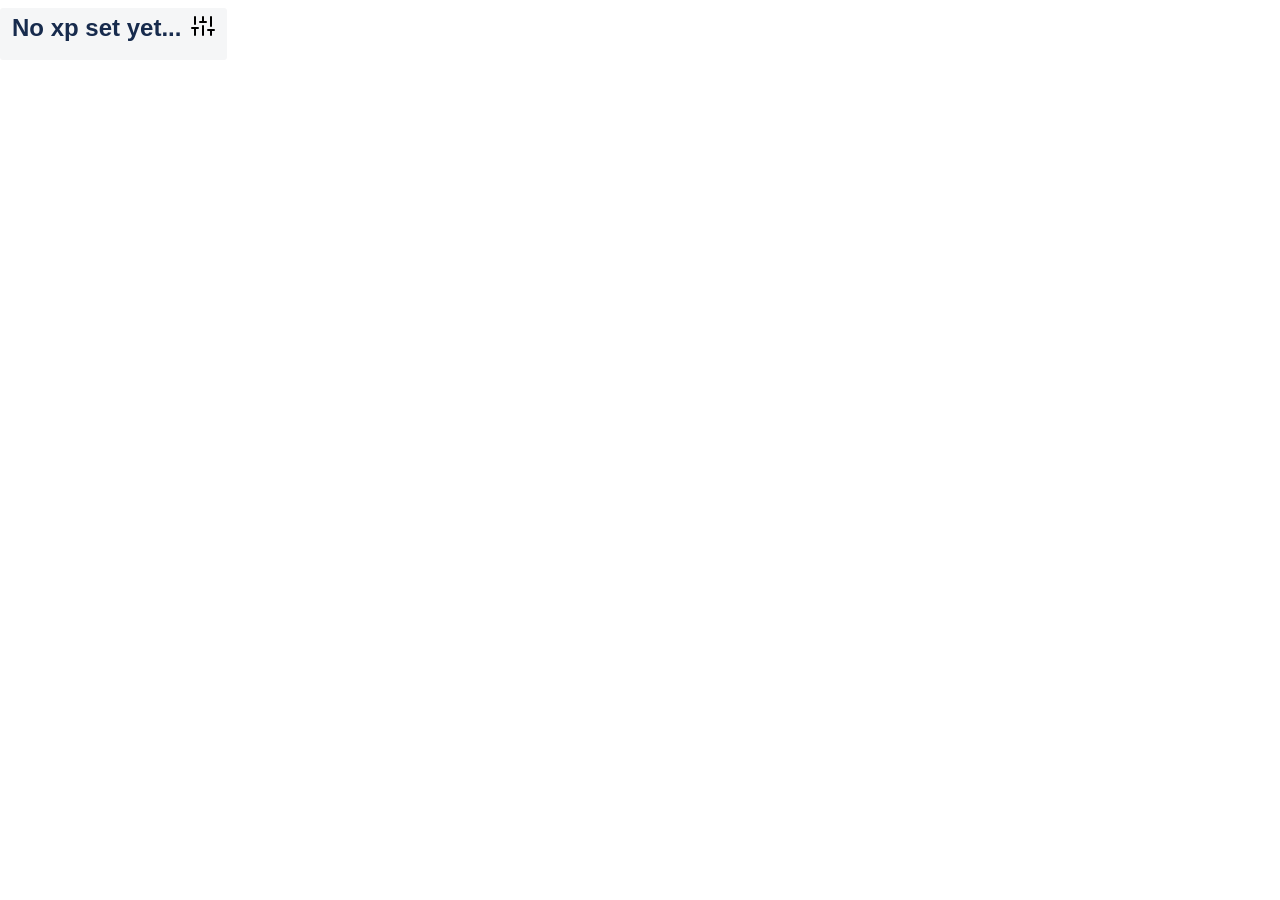
<file: back-section.html>
<body>
    <link rel="stylesheet" href="styles.css">
    <!-- <link rel="stylesheet" href="https://p.trellocdn.com/power-up.css" /> -->
    
    <button id="button" style="display: flex; gap: 10px;">
        <h1 id="xp_count">No xp set yet...</h1>
        <img id="back-section-icon" src="sliders.svg" alt="setting">
    </button>
    
    <script src="https://p.trellocdn.com/power-up.min.js"></script>
    <script>
        const xp_count = document.getElementById("xp_count");

        const t = window.TrelloPowerUp.iframe();

        async function xpGet() {
            let xp = await t.get("card", "shared", "xp", "No xp set yet...");
            xp_count.textContent = xp + ((xp!="No xp set yet...") ? "xp" : "");
        };

        document.getElementById("button").addEventListener("click", function (e) {
            t.popup({
                title: "XP einstellen",
                url: "./slider.html",
                height: 120,
                mouseEvent: e
            });
        });

        xpGet();

        setInterval(xpGet, 500);

    </script>
</body>
</file>
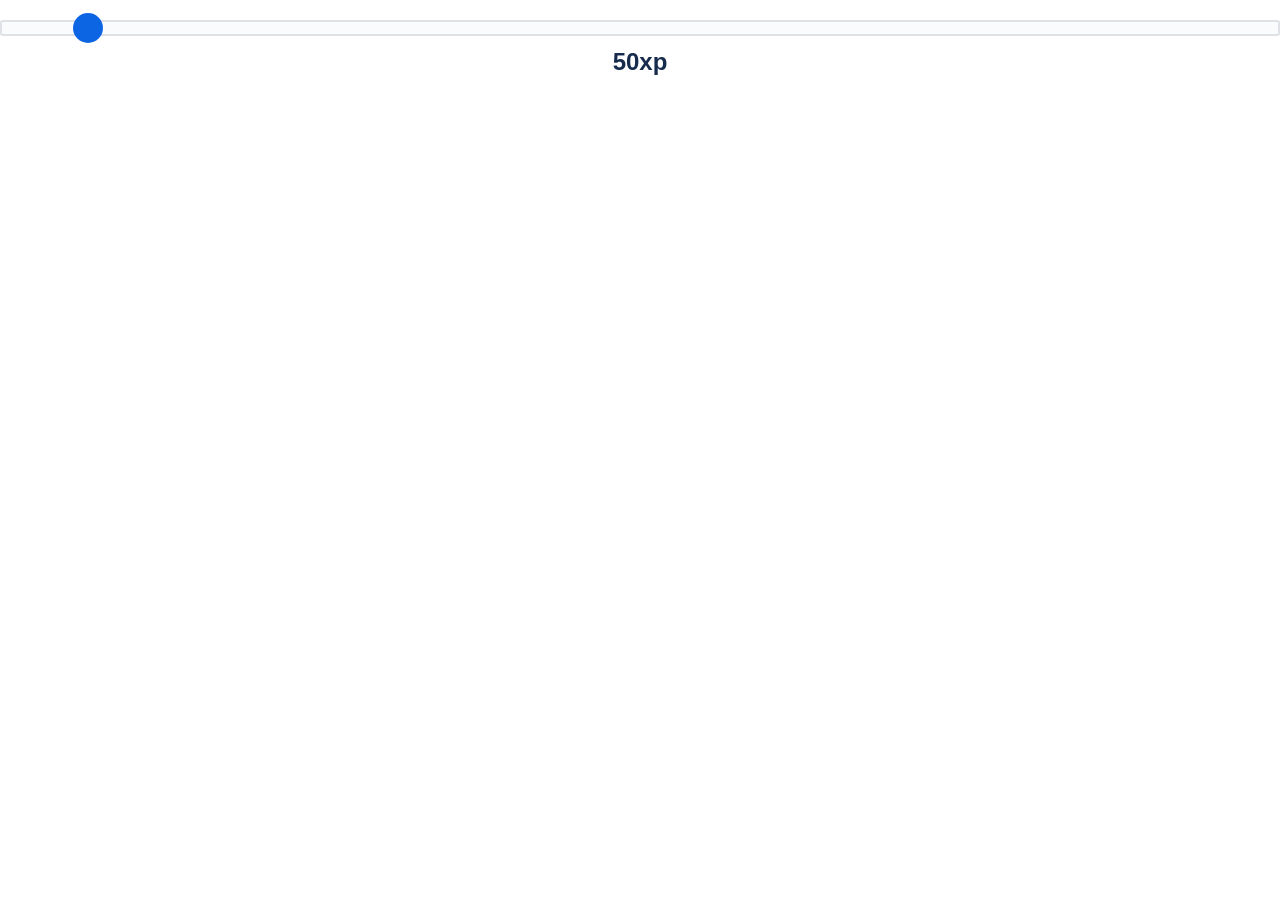
<file: slider.html>
<body>
    <input type="range" class="slider" id="slider" min="0" max="1000" value="50" step="50">
    <div id="content">
        <h1 id="xp_count">50xp</h1>
    </div>
</body>

<link rel="stylesheet" href="styles.css">
<!-- <link rel="stylesheet" href="https://p.trellocdn.com/power-up.css" /> -->
<script src="https://p.trellocdn.com/power-up.min.js"></script>
<script>
const t = window.TrelloPowerUp.iframe();

const slider = document.getElementById("slider");
const xp_count = document.getElementById("xp_count");

async function xpGet() {
            let xp = await t.get("card", "shared", "xp", "No xp set yet...");
            xp_count.textContent = xp + ((xp!="No xp set yet...") ? "xp" : "");
            slider.value = xp;
};

xpGet();

slider.oninput = async () => {
    xp_count.textContent = slider.value + "xp";

    await t.set("card", "shared", "xp", slider.value);
};
</script>
</file>
<file: styles.css>
/* body {
    margin: 16px;
    font-family: system-ui, sans-serif;
    background: #ffffff;
    font-size: 2em;
}
*/
#content {
    width: 100%;
    display: flex;
    justify-content: center;
    align-items: center;
}

#back-section-icon {
  display:inline-block;
}
/*

.header {
    display: flex;
    justify-content: space-between;
    margin-bottom: 10px;
    font-size: 14px;
    font-weight: 600;
}

#value {
    display: block;
    color: #0C66E4;
    text-align: center;
    padding: 3px;
    background-color: lightgrey;
    border-radius: 3px;
}
*/

.slider {
    width: 100%;
    height: 16px;
    margin-top: 20px;
    margin-bottom: 20px;
}



.slider::-webkit-slider-thumb {
    -webkit-appearance: none;
    width: 30px;
    height: 30px;
    border-radius: 50%;
    background: #0C66E4;
    cursor: pointer;
}

.slider::-moz-range-thumb {
    width: 30px;
    height: 30px;
    border-radius: 50%;
    background: #0C66E4;
    cursor: pointer;
}


@charset "UTF-8";
/*! normalize.css v8.0.1 | MIT License | github.com/necolas/normalize.css */

/* Document
   ========================================================================== */

/**
 * 1. Correct the line height in all browsers.
 * 2. Prevent adjustments of font size after orientation changes in iOS.
 */

html {
  line-height: 1.15; /* 1 */
  -webkit-text-size-adjust: 100%; /* 2 */
}

/* Sections
   ========================================================================== */

/**
 * Remove the margin in all browsers.
 */

body {
  margin: 0;
}

/**
 * Render the `main` element consistently in IE.
 */

main {
  display: block;
}

/**
 * Correct the font size and margin on `h1` elements within `section` and
 * `article` contexts in Chrome, Firefox, and Safari.
 */

h1 {
  font-size: 2em;
  margin: 0.67em 0;
}

/* Grouping content
   ========================================================================== */

/**
 * 1. Add the correct box sizing in Firefox.
 * 2. Show the overflow in Edge and IE.
 */

hr {
  box-sizing: content-box; /* 1 */
  height: 0; /* 1 */
  overflow: visible; /* 2 */
}

/**
 * 1. Correct the inheritance and scaling of font size in all browsers.
 * 2. Correct the odd `em` font sizing in all browsers.
 */

pre {
  font-family: monospace, monospace; /* 1 */
  font-size: 1em; /* 2 */
}

/* Text-level semantics
   ========================================================================== */

/**
 * Remove the gray background on active links in IE 10.
 */

a {
  background-color: transparent;
}

/**
 * 1. Remove the bottom border in Chrome 57-
 * 2. Add the correct text decoration in Chrome, Edge, IE, Opera, and Safari.
 */

abbr[title] {
  border-bottom: none; /* 1 */
  text-decoration: underline; /* 2 */
  text-decoration: underline dotted; /* 2 */
}

/**
 * Add the correct font weight in Chrome, Edge, and Safari.
 */

b,
strong {
  font-weight: bolder;
}

/**
 * 1. Correct the inheritance and scaling of font size in all browsers.
 * 2. Correct the odd `em` font sizing in all browsers.
 */

code,
kbd,
samp {
  font-family: monospace, monospace; /* 1 */
  font-size: 1em; /* 2 */
}

/**
 * Add the correct font size in all browsers.
 */

small {
  font-size: 80%;
}

/**
 * Prevent `sub` and `sup` elements from affecting the line height in
 * all browsers.
 */

sub,
sup {
  font-size: 75%;
  line-height: 0;
  position: relative;
  vertical-align: baseline;
}

sub {
  bottom: -0.25em;
}

sup {
  top: -0.5em;
}

/* Embedded content
   ========================================================================== */

/**
 * Remove the border on images inside links in IE 10.
 */

img {
  border-style: none;
}

/* Forms
   ========================================================================== */

/**
 * 1. Change the font styles in all browsers.
 * 2. Remove the margin in Firefox and Safari.
 */

button,
input,
optgroup,
select,
textarea {
  font-family: inherit; /* 1 */
  font-size: 100%; /* 1 */
  line-height: 1.15; /* 1 */
  margin: 0; /* 2 */
}

/**
 * Show the overflow in IE.
 * 1. Show the overflow in Edge.
 */

button,
input {
  /* 1 */
  overflow: visible;
}

/**
 * Remove the inheritance of text transform in Edge, Firefox, and IE.
 * 1. Remove the inheritance of text transform in Firefox.
 */

button,
select {
  /* 1 */
  text-transform: none;
}

/**
 * Correct the inability to style clickable types in iOS and Safari.
 */

button,
[type='button'],
[type='reset'],
[type='submit'] {
  -webkit-appearance: button;
}

/**
 * Remove the inner border and padding in Firefox.
 */

button::-moz-focus-inner,
[type='button']::-moz-focus-inner,
[type='reset']::-moz-focus-inner,
[type='submit']::-moz-focus-inner {
  border-style: none;
  padding: 0;
}

/**
 * Restore the focus styles unset by the previous rule.
 */

button:-moz-focusring,
[type='button']:-moz-focusring,
[type='reset']:-moz-focusring,
[type='submit']:-moz-focusring {
  outline: 1px dotted ButtonText;
}

/**
 * Correct the padding in Firefox.
 */

fieldset {
  padding: 0.35em 0.75em 0.625em;
}

/**
 * 1. Correct the text wrapping in Edge and IE.
 * 2. Correct the color inheritance from `fieldset` elements in IE.
 * 3. Remove the padding so developers are not caught out when they zero out
 *    `fieldset` elements in all browsers.
 */

legend {
  box-sizing: border-box; /* 1 */
  color: inherit; /* 2 */
  display: table; /* 1 */
  max-width: 100%; /* 1 */
  padding: 0; /* 3 */
  white-space: normal; /* 1 */
}

/**
 * Add the correct vertical alignment in Chrome, Firefox, and Opera.
 */

progress {
  vertical-align: baseline;
}

/**
 * Remove the default vertical scrollbar in IE 10+.
 */

textarea {
  overflow: auto;
}

/**
 * 1. Add the correct box sizing in IE 10.
 * 2. Remove the padding in IE 10.
 */

[type='checkbox'],
[type='radio'] {
  box-sizing: border-box; /* 1 */
  padding: 0; /* 2 */
}

/**
 * Correct the cursor style of increment and decrement buttons in Chrome.
 */

[type='number']::-webkit-inner-spin-button,
[type='number']::-webkit-outer-spin-button {
  height: auto;
}

/**
 * 1. Correct the odd appearance in Chrome and Safari.
 * 2. Correct the outline style in Safari.
 */

[type='search'] {
  -webkit-appearance: textfield; /* 1 */
  outline-offset: -2px; /* 2 */
}

/**
 * Remove the inner padding in Chrome and Safari on macOS.
 */

[type='search']::-webkit-search-decoration {
  -webkit-appearance: none;
}

/**
 * 1. Correct the inability to style clickable types in iOS and Safari.
 * 2. Change font properties to `inherit` in Safari.
 */

::-webkit-file-upload-button {
  -webkit-appearance: button; /* 1 */
  font: inherit; /* 2 */
}

/* Interactive
   ========================================================================== */

/*
 * Add the correct display in Edge, IE 10+, and Firefox.
 */

details {
  display: block;
}

/*
 * Add the correct display in all browsers.
 */

summary {
  display: list-item;
}

/* Misc
   ========================================================================== */

/**
 * Add the correct display in IE 10+.
 */

template {
  display: none;
}

/**
 * Add the correct display in IE 10.
 */

[hidden] {
  display: none;
}

.u-clearfix:after {
  clear: both;
  content: '';
  display: table;
}
.u-hidden {
  display: none;
}
.u-monospace {
  font-family: 'SF Mono', 'Segoe UI Mono', 'Roboto Mono', 'Ubuntu Mono', Menlo, Courier, monospace;
}
.u-quiet {
  color: var(--ds-text-subtle, #5e6c84);
}
.u-overflow-auto {
  overflow: auto;
}
.u-text-align-center {
  text-align: center;
}
html,
body,
input,
select,
textarea,
button {
  color: var(--ds-text, #172b4d);
  font-family: -apple-system, BlinkMacSystemFont, 'Segoe UI', 'Roboto', 'Noto Sans', 'Ubuntu', 'Droid Sans', 'Helvetica Neue', sans-serif;
  font-size: 14px;
  line-height: 20px;
  font-weight: 400;
}
h1 {
  font-size: 24px;
  font-weight: 600;
  line-height: 28px;
  margin: 0 0 12px;
}
h2 {
  font-size: 20px;
  font-weight: 600;
  line-height: 24px;
  margin: 0 0 8px;
}
h3,
h4,
h5,
h6 {
  font-size: 16px;
  font-weight: 600;
  line-height: 20px;
  margin: 0 0 8px;
}
hr {
  background-color: var(--ds-border, rgba(9, 30, 66, 0.13));
  border: 0;
  height: 1px;
  margin: 16px 0;
  padding: 0;
  width: 100%;
}
a {
  color: var(--ds-text, #172b4d);
}
a:hover {
  color: var(--ds-text-subtlest, #091e42);
}
a.disabled,
a.disabled:hover {
  color: var(--ds-text-subtle, #5e6c84);
  cursor: default;
  text-decoration: none;
}
p {
  margin: 0 0 8px;
}
pre {
  background-color: var(--ds-background-neutral, #f4f5f7);
  border-radius: 3px;
  box-shadow: 0 0 0 1px var(--ds-border, rgba(9, 30, 66, 0.13));
  margin: 12px 0;
  padding: 8px 12px;
  word-break: normal;
  word-wrap: normal;
  overflow-wrap: normal;
  -webkit-overflow-scrolling: touch;
  -webkit-transform: translate3d(0, 0, 0);
}
pre::-webkit-scrollbar {
  height: 8px;
  width: 8px;
}
pre::-webkit-scrollbar-button:start:decrement,
pre::-webkit-scrollbar-button:end:increment {
  background: transparent;
  display: none;
}
pre::-webkit-scrollbar-track-piece {
  background: var(--ds-border, rgba(9, 30, 66, 0.08));
}
pre::-webkit-scrollbar-track-piece:vertical:start {
  border-radius: 4px 4px 0 0;
}
pre::-webkit-scrollbar-track-piece:vertical:end {
  border-radius: 0 0 4px 4px;
}
pre::-webkit-scrollbar-track-piece:horizontal:start {
  border-radius: 4px 0 0 4px;
}
pre::-webkit-scrollbar-track-piece:horizontal:end {
  border-radius: 0 4px 4px 0;
}
pre::-webkit-scrollbar-thumb:vertical,
pre::-webkit-scrollbar-thumb:horizontal {
  background: var(--ds-border, rgba(9, 30, 66, 0.13));
  border-radius: 4px;
  display: block;
  height: 48px;
}
pre:after {
  clear: both;
  content: '';
  display: table;
}
code {
  background-color: var(--ds-background-neutral, #f4f5f7);
  border-radius: 3px;
  box-shadow: 0 0 0 1px var(--ds-border, rgba(9, 30, 66, 0.13));
  color: var(--ds-border-accent-red, #eb5a46);
  padding: 1px 3px;
  margin: -1px 2px;
}
pre code {
  background-color: none;
  border-radius: 0;
  box-shadow: none;
  color: var(--ds-text, #172b4d);
  margin: 0;
  padding: 0;
}
pre,
code,
tt {
  font-family: 'SF Mono', 'Segoe UI Mono', 'Roboto Mono', 'Ubuntu Mono', Menlo, Courier, monospace;
  line-height: 20px;
}
blockquote {
  border-left: 1px solid var(--ds-border, rgba(9, 30, 66, 0.13));
  color: var(--ds-text-subtle, #5e6c84);
  margin: 12px 0 12px 11px;
  padding: 0 0 0 12px;
}
ol,
ul {
  list-style: none;
  margin: 0;
  padding: 0;
}
table {
  border-collapse: collapse;
  border-spacing: 0;
  margin-bottom: 8px;
  width: 100%;
}
table,
td,
th {
  vertical-align: top;
  border-top: 1px solid var(--ds-border, #c1c7d0);
  border-left: 1px solid var(--ds-border, #c1c7d0);
}
td,
th {
  padding: 6px;
  border-right: 1px solid var(--ds-border, #c1c7d0);
  border-bottom: 1px solid var(--ds-border, #c1c7d0);
}
th {
  font-weight: bold;
}
thead {
  background-color: var(--ds-background-neutral, #ebecf0);
}
tbody {
  background-color: var(--ds-surface, #ffffff);
}
dl {
  margin-bottom: 8px;
}
dt {
  margin-bottom: 8px;
}
dd {
  margin: 0 0 16px 24px;
}
@media print {
  * {
    background: transparent !important;
    color: #000 !important;
    box-shadow: none !important;
    text-shadow: none !important;
  }
  a,
  a:visited {
    text-decoration: underline;
  }
  a[href]:after {
    content: ' (' attr(href) ')';
  }
  abbr[title]:after {
    content: ' (' attr(title) ')';
  }
  a[href^='#']:after,
  a[href^='javascript:']:after {
    content: '';
  }
  pre,
  blockquote {
    border: 1px solid var(--ds-border, #999);
    page-break-inside: avoid;
  }
  thead {
    display: table-header-group;
  }
  tr,
  img {
    page-break-inside: avoid;
  }
  img {
    max-width: 100% !important;
  }
  p,
  h2,
  h3 {
    orphans: 3;
    widows: 3;
  }
  h2,
  h3 {
    page-break-after: avoid;
  }
}
.empty-list,
.empty {
  background: var(--ds-background-neutral, #e2e4e6);
  border: 1px dashed var(--ds-border, #c4c9cc);
  border-radius: 3px;
  color: var(--ds-text-subtle, #5e6c84);
  display: block;
  padding: 6px;
  text-align: center;
}
.empty-list {
  border-radius: 6px;
  padding: 25px 6px;
}
button,
input[type='button'],
input[type='submit'] {
  border-radius: 3px;
  box-sizing: border-box;
  cursor: pointer;
  display: inline-block;
  font-size: 14px;
  font-weight: 400;
  line-height: 20px;
  margin: 8px 4px 0 0;
  padding: 6px 12px;
  text-align: center;
  -webkit-appearance: none;
  background-color: var(--ds-background-neutral, rgba(9, 30, 66, 0.04));
  box-shadow: none;
  border: none;
}
button:hover,
input[type='button']:hover,
input[type='submit']:hover {
  background-color: var(--ds-background-neutral-hovered, rgba(9, 30, 66, 0.08));
  box-shadow: none;
  border: none;
}
button:hover .button-icon-dark,
input[type='button']:hover .button-icon-dark,
input[type='submit']:hover .button-icon-dark {
  color: var(--ds-icon-accent-gray, #091e42);
}
button:focus,
input[type='button']:focus,
input[type='submit']:focus {
  outline: 0;
  background-color: var(--ds-background-neutral-hovered, rgba(9, 30, 66, 0.08));
  box-shadow: none;
  border: none;
}
button:active,
input[type='button']:active,
input[type='submit']:active {
  background-color: var(--ds-background-neutral-pressed, #e4f0f6);
  box-shadow: none;
  border: none;
}
button:active .button-icon-dark,
input[type='button']:active .button-icon-dark,
input[type='submit']:active .button-icon-dark {
  color: var(--ds-icon-inverse, #ffffff);
}
button.mod-primary,
input[type='button'].mod-primary,
input[type='submit'].mod-primary {
  background-color: var(--ds-background-brand-bold, #0079bf);
  box-shadow: none;
  border: none;
  color: var(--ds-text-inverse, #ffffff);
}
button.mod-primary:hover,
input[type='button'].mod-primary:hover,
input[type='submit'].mod-primary:hover {
  background-color: var(--ds-background-brand-bold-hovered, #026aa7);
  box-shadow: none;
  border: none;
  color: var(--ds-text-inverse, #ffffff);
}
button.mod-primary:active,
input[type='button'].mod-primary:active,
input[type='submit'].mod-primary:active {
  background-color: var(--ds-background-brand-bold-pressed, #055a8c);
  box-shadow: none;
  border: none;
  color: var(--ds-text-inverse, #ffffff);
}
button.mod-danger,
input[type='button'].mod-danger,
input[type='submit'].mod-danger {
  background-color: var(--ds-background-danger-bold, #b04632);
  box-shadow: none;
  border: none;
  color: var(--ds-text-inverse, #ffffff);
}
button.mod-danger:hover,
input[type='button'].mod-danger:hover,
input[type='submit'].mod-danger:hover {
  background-color: var(--ds-background-danger-bold-hovered, #eb5a46);
  box-shadow: none;
  border: none;
  color: var(--ds-text-inverse, #ffffff);
}
button.mod-danger:active,
input[type='button'].mod-danger:active,
input[type='submit'].mod-danger:active {
  background-color: var(--ds-background-danger-bold-pressed, #933b27);
  box-shadow: none;
  border: none;
  color: var(--ds-text-inverse, #ffffff);
}
button.mod-bottom,
input[type='button'].mod-bottom,
input[type='submit'].mod-bottom {
  margin-bottom: 2px;
  margin-right: 0;
}
button[disabled],
button[disabled]:hover,
button[disabled]:active {
  background-color: var(--ds-background-neutral, rgba(9, 30, 66, 0.04));
  box-shadow: none;
  border: none;
  color: var(--ds-text-disabled, #a5adba);
  cursor: not-allowed;
}
textarea,
input:not([type='file']) {
  background-color: var(--ds-background-input, #fafbfc);
  border: none;
  box-shadow: inset 0 0 0 2px var(--ds-border-input, #dfe1e6);
  color: var(--ds-text, #172b4d);
  box-sizing: border-box;
  -webkit-appearance: none;
  border-radius: 3px;
  display: block;
  line-height: 20px;
  margin-bottom: 12px;
  padding: 8px 12px;
}
textarea.full,
input:not([type='file']).full {
  width: 100%;
}
textarea.is-error,
input:not([type='file']).is-error {
  background-color: var(--ds-background-danger, #fbedeb);
  border: none;
  box-shadow: inset 0 0 0 2px var(--ds-border-danger, #efb3ab);
}
textarea:focus,
input:not([type='file']):focus {
  outline: 0;
}
input::placeholder,
textarea::placeholder {
  color: var(--ds-text-subtle, #5e6c84);
}
input[type='file'] {
  margin-bottom: 16px;
}
input[type='email']:invalid {
  box-shadow: none;
}
input[type='hidden'] {
  display: none;
}
input[type='radio'] {
  box-shadow: unset;
  display: inline;
  -webkit-appearance: radio;
  min-height: inherit;
}
input[type='checkbox'] {
  box-shadow: 0 0 0 2px var(--ds-border-input, #dfe1e6);
  display: inline;
  -webkit-appearance: checkbox;
  margin-right: 4px;
}
input[type='checkbox']:focus {
  border: none;
  box-shadow: 0 0 0 2px var(--ds-border-focused, #0079bf);
}
select {
  max-height: 300px;
  max-width: 500px;
  margin-bottom: 8px;
  background-color: var(--ds-background-input, inherit);
}
option[disabled] {
  color: var(--ds-text-subtle, #5e6c84);
}
fieldset {
  border: 0;
  padding: 0;
  margin-bottom: 15px;
}
label,
legend {
  color: var(--ds-text-subtle, #5e6c84);
  display: block;
  font-size: 12px;
  font-weight: 700;
  line-height: 16px;
  margin-bottom: 4px;
  margin-top: 12px;
}
label > input,
label > select {
  display: block;
  margin-top: 4px;
}
input[type='text'],
input[type='password'],
input[type='email'],
input[type='search'] {
  width: 100%;
  max-width: 500px;
}
input[type='text'][readonly],
input[type='password'][readonly],
input[type='email'][readonly],
input[type='search'][readonly] {
  background-color: var(--ds-background-input, #fafbfc);
  box-shadow: inset 0 0 0 2px var(--ds-border-input, #ebecf0);
}
textarea {
  resize: vertical;
  width: 100%;
}
textarea[readonly] {
  background-color: var(--ds-background-input, #fafbfc);
  box-shadow: inset 0 0 0 2px var(--ds-border-input, #ebecf0);
}
input[type='text']:hover,
input[type='password']:hover,
input[type='email']:hover,
input[type='search']:hover,
textarea:hover {
  background-color: var(--ds-background-input-hovered, #ebecf0);
  border: none;
  box-shadow: inset 0 0 0 2px var(--ds-border-input, #dfe1e6);
}
input[type='text']:hover.is-error,
input[type='password']:hover.is-error,
input[type='email']:hover.is-error,
input[type='search']:hover.is-error,
textarea:hover.is-error {
  background-color: var(--ds-background-danger, #fbedeb);
  border: none;
  box-shadow: inset 0 0 0 2px var(--ds-border-danger, #ec9488);
}
input[type='text']:focus,
input[type='password']:focus,
input[type='email']:focus,
input[type='search']:focus,
textarea:focus {
  background: var(--ds-background-input-pressed, #ffffff);
  border: none;
  box-shadow: inset 0 0 0 2px var(--ds-border-focused, #0079bf);
}
input[type='text']:focus.is-error,
input[type='password']:focus.is-error,
input[type='email']:focus.is-error,
input[type='search']:focus.is-error,
textarea:focus.is-error {
  background-color: var(--ds-background-input-pressed, #ffffff);
  border: none;
  box-shadow: inset 0 0 0 2px var(--ds-border-danger, #efb3ab);
}
input[type='text']:disabled,
input[type='password']:disabled,
input[type='email']:disabled,
input[type='search']:disabled,
textarea:disabled {
  background-color: var(--ds-background-disabled, #ebecf0);
  box-shadow: none;
  color: var(--ds-text-disabled, #a5adba);
  cursor: not-allowed;
  font-weight: normal;
  user-select: none;
}
table {
  font-size: inherit;
  margin-bottom: 8px;
  width: 100%;
}
table,
td,
th {
  vertical-align: top;
}
td,
th {
  padding: 5px;
  text-align: left;
}
th {
  font-weight: bold;
}
thead {
  background-color: var(--ds-background-neutral, #ebecf0);
}
tbody {
  background-color: var(--ds-surface, #ffffff);
}
.setting-item {
  margin-bottom: 8px;
}
.big-link {
  border-radius: 3px;
  cursor: pointer;
  display: block;
  margin: 8px 0 4px;
  padding: 8px 12px;
  text-decoration: underline;
}
.big-link:hover {
  color: var(--ds-text, #000);
  background-color: var(--ds-background-neutral-hovered, #e2e4e6);
}
.big-link.is-hidden {
  display: none;
}
.big-link.mod-centered {
  text-align: center;
}
.basic-attachment-list-item {
  border-radius: 3px;
  cursor: pointer;
  padding: 6px 8px;
  margin-bottom: 4px;
}
.basic-attachment-list-item:hover {
  background-color: var(--ds-background-neutral, #e2e4e6);
}
.authorize-link {
  background: var(--ds-background-neutral, #d6dadc);
  display: inline-flex;
  box-sizing: border-box;
  cursor: pointer;
  font-weight: 500;
  margin-top: 0px;
  margin-right: 0px;
  margin-left: 0px;
  margin-bottom: 2px;
  padding: 8px 16px;
  text-align: center;
}
.authorize-link:hover {
  text-decoration: underline;
}
.authorize-link .icon-information {
  margin: 0px 4px 0 0;
  padding: 1px;
}
.authorize-link .icon-information img.icon {
  height: 16px;
  width: 16px;
}
.quiet-button {
  border-radius: 3px;
  color: var(--ds-text-subtle, #5e6c84);
  display: block;
  margin: 2px 0;
  padding: 6px 8px;
  position: relative;
  user-select: none;
}
.quiet-button:hover {
  background: var(--ds-background-neutral-hovered, #d6dadc);
  color: var(--ds-text, #172b4d);
}
.quiet-button:active {
  background: var(--ds-background-neutral-pressed, #cdd2d4);
  color: var(--ds-text, #172b4d);
}
.quiet-button-icon {
  left: 7px;
  position: absolute;
  top: 7px;
}
.quiet-button.mod-with-image {
  padding-left: 28px;
}
.quiet-button.mod-gutter {
  padding-left: 38px;
}
</file>
